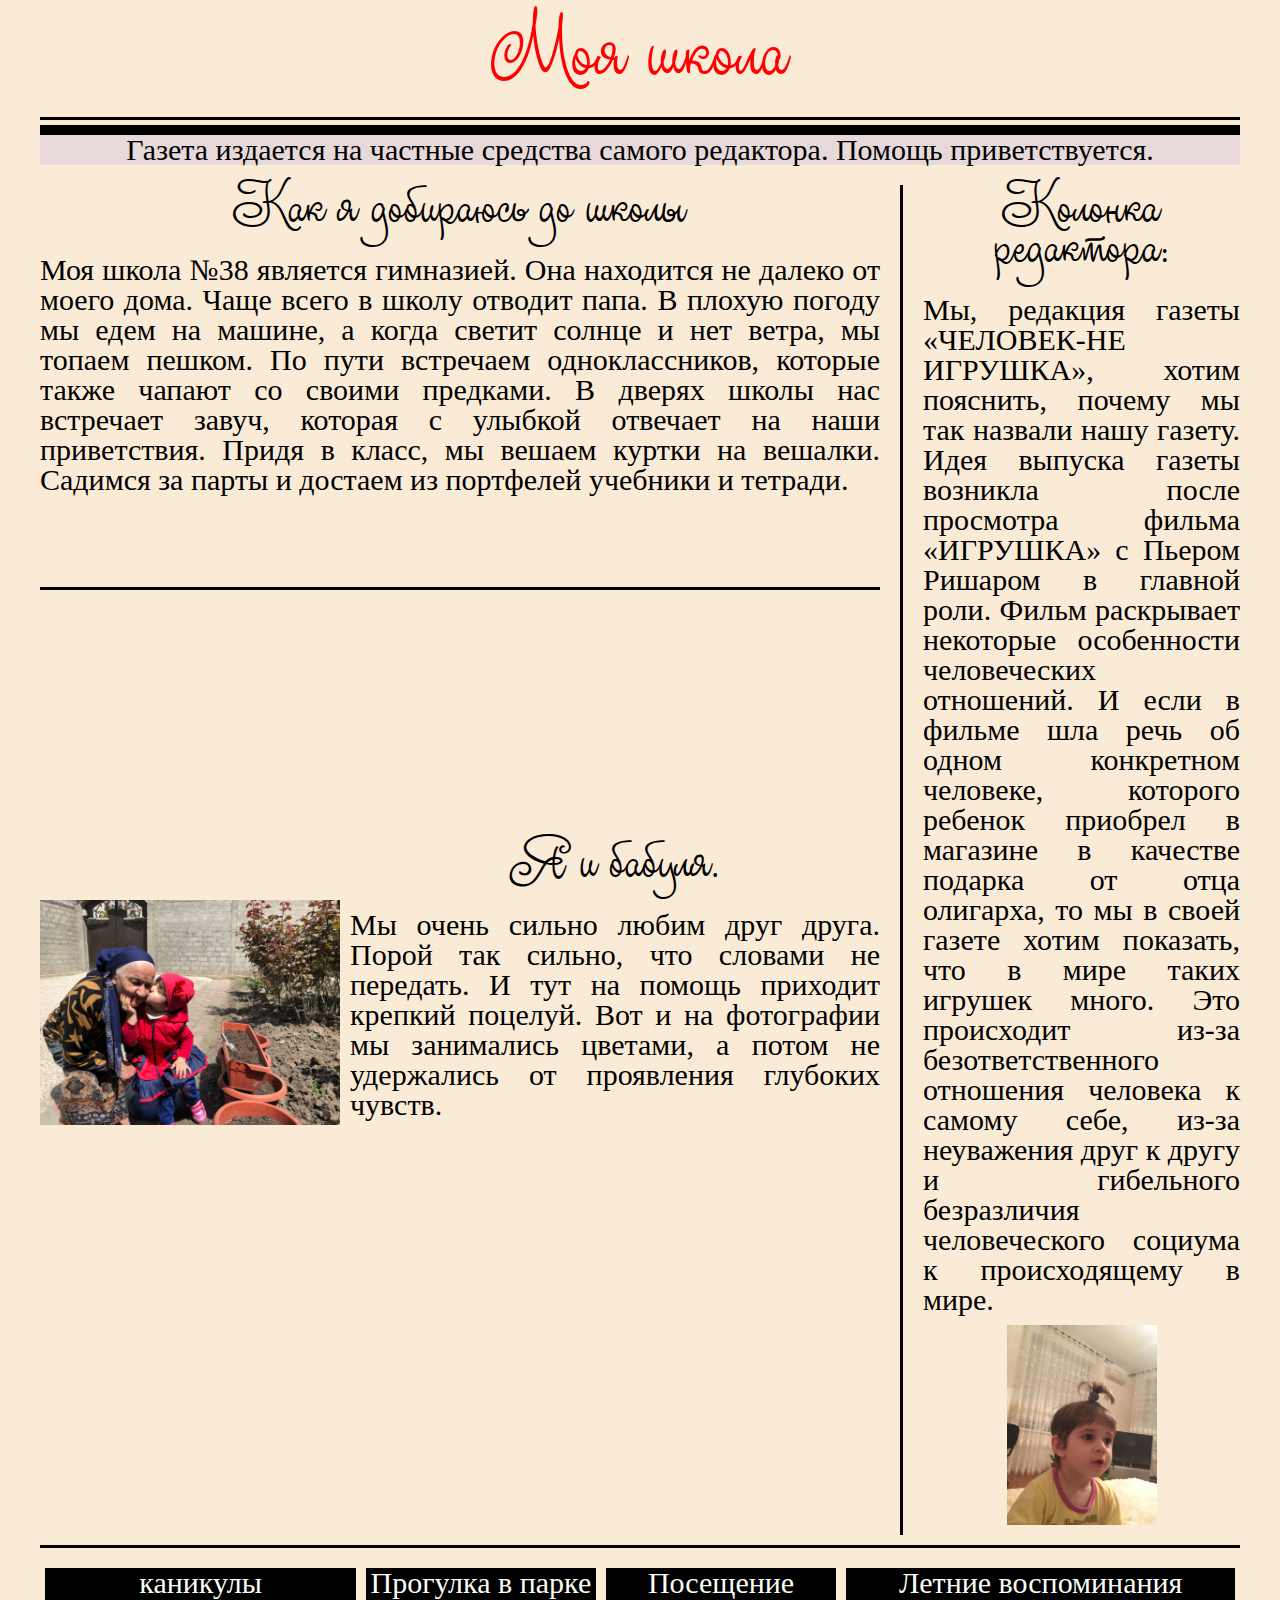
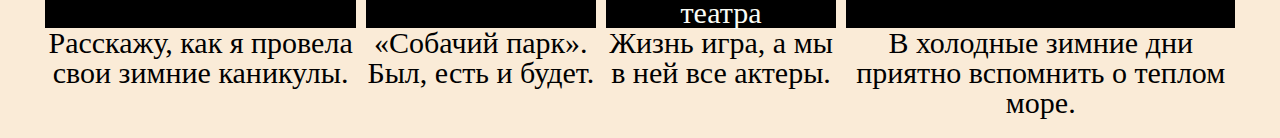
<file: index.html>
<!DOCTYPE html>
<html lang="ru">

<head>
  <meta charset="UTF-8">

  <meta http-equiv="X-UA-Compatible" content="IE=edge">

  <link rel="stylesheet" href="css/styleabd.css">
  <meta name="viewport" content="width=device-width">
  <title>Человек не игрушка</title>
</head>

<body>
  <div class="wrapper">
    <div class="container">
      <div class="newspaper">
        <div class="newspaper__main-title">Моя школа</div>
        <div class="newspaper__under-title">Газета издается на частные средства самого редактора. Помощь приветствуется.
        </div>
        <div class="newspaper__box">
          <div class="newspaper__block1">
            <div class="newspaper__article-1">
              <h2>Как я добираюсь до школы</h2>
              <p>Моя школа №38 является гимназией. Она находится не далеко от моего дома.
                Чаще всего в школу отводит папа.
                В плохую
                погоду мы едем на машине, а когда светит солнце и нет ветра, мы топаем пешком. По пути встречаем
                одноклассников, которые
                также чапают со своими предками. В дверях школы нас встречает завуч, которая с улыбкой отвечает на наши
                приветствия.
                Придя в класс, мы вешаем куртки на вешалки. Садимся за парты и достаем из портфелей учебники и тетради.
              </p>
            </div>
            <div class="newspaper__article-2">
              <div class="newspaper__article-2flex">
                <div class="img2"> <img src="/img/IMG_6103.JPG" width="300" alt=""></div>
                <div class="newspaper__article-2right">
                  <h2>Я и бабуля.</h2>
                  <p>
                    Мы очень сильно любим друг друга. Порой так сильно, что словами не передать. И тут на помощь
                    приходит
                    крепкий поцелуй.
                    Вот и на фотографии мы занимались цветами, а потом не удержались от проявления глубоких чувств.
                  </p>
                </div>

              </div>
            </div>
          </div>
          <div class="newspaper__block2">
            <h2>Колонка редактора:</h2>
            <p>
              Мы, редакция газеты «ЧЕЛОВЕК-НЕ ИГРУШКА», хотим пояснить, почему мы так назвали
              нашу газету.
              Идея выпуска газеты возникла после просмотра фильма «ИГРУШКА» с Пьером Ришаром в главной роли. Фильм
              раскрывает
              некоторые особенности человеческих отношений. И если в фильме шла речь об одном конкретном человеке,
              которого ребенок
              приобрел в магазине в качестве подарка от отца олигарха, то мы в своей газете хотим показать, что в мире
              таких игрушек
              много. Это происходит из-за безответственного отношения человека к самому себе, из-за неуважения друг к
              другу и
              гибельного безразличия человеческого социума к происходящему в мире.
            </p>
            <div class="img"> <img src="/img/IMG_6187.JPG" width="150" alt="">
            </div>
          </div>
        </div>
        <div class="newspaper__block3">
          <div class="newspaper__anons1">
            <h3>каникулы</h3>
            Расскажу, как я провела свои зимние каникулы.
          </div>
          <div class="newspaper__anons2">
            <h3>Прогулка в парке</h3>
            «Собачий парк». Был, есть и будет.
          </div>
          <div class="newspaper__anons3">
            <h3>Посещение театра</h3>
            Жизнь игра, а мы в ней все актеры.
          </div>
          <div class="newspaper__anons4">
            <h3>Летние воспоминания</h3>
            В холодные зимние дни приятно вспомнить о теплом море.
          </div>
        </div>
      </div>
    </div>
  </div>
</body>

</html>
</file>
<file: css/styleabd.css>
@charset "UTF-8";
/*Обнуление*/
@import url("https://fonts.googleapis.com/css2?family=Montserrat:wght@400;500;600;700&display=swap");
@import url("https://fonts.googleapis.com/css2?family=Roboto+Slab&display=swap");
@import url("https://fonts.googleapis.com/css2?family=Pacifico&display=swap");
@import url("https://fonts.googleapis.com/css2?family=Lato:ital,wght@0,400;0,700;1,400&display=swap");
* {
  padding: 0;
  margin: 0;
  border: 0;
}

*, *:before, *:after {
  -moz-box-sizing: border-box;
  -webkit-box-sizing: border-box;
  box-sizing: border-box;
}

:focus, :active {
  outline: none;
}

a:focus, a:active {
  outline: none;
}

nav, footer, header, aside {
  display: block;
}

html, body {
  height: 100%;
  width: 100%;
  font-size: 100%;
  line-height: 1;
  font-size: 14px;
  -ms-text-size-adjust: 100%;
  -moz-text-size-adjust: 100%;
  -webkit-text-size-adjust: 100%;
}

input, button, textarea {
  font-family: inherit;
}

input::-ms-clear {
  display: none;
}

button {
  cursor: pointer;
}

button::-moz-focus-inner {
  padding: 0;
  border: 0;
}

a, a:visited {
  text-decoration: none;
}

a:hover {
  text-decoration: none;
}

ul li {
  list-style: none;
}

img {
  vertical-align: top;
}

h1, h2, h3, h4, h5, h6 {
  font-size: inherit;
  font-weight: inherit;
}

/*--------------------*/
@font-face {
  font-family: "Teddy Bear";
  src: url("../fonts/teddy_bear.eot"); /* IE 9 Compatibility Mode */
  src: url("../fonts/teddy_bear.eot?#iefix") format("embedded-opentype"), url("../fonts/teddy_bear.woff2") format("woff2"), url("../fonts/teddy_bear.woff") format("woff"), url("../fonts/teddy_bear.ttf") format("truetype"), url("../fonts/teddy_bear.svg#teddy_bear") format("svg"); /* Chrome < 4, Legacy iOS */
}
.wrapper {
  overflow: hidden;
  background-color: antiquewhite;
}

.container {
  max-width: 1200px;
  margin: 0 auto;
}

.newspaper__main-title {
  font-family: "Teddy Bear";
  text-align: center;
  color: red;
  height: 100px;
  font-size: 60px;
  margin-top: 20px;
  width: 100%;
  border-bottom: solid black;
  padding-bottom: 40px;
}
.newspaper__under-title {
  border-top: solid 10px;
  background-color: #e7d9d9;
  text-align: center;
  font-size: 30px;
  width: 100%;
  margin-top: 5px;
}
.newspaper__box {
  min-height: 100%;
  display: flex;
  width: 100%;
}
.newspaper__block1 {
  min-height: 100%;
  max-width: 70%;
  margin-top: 20px;
}
.newspaper__article-1 {
  border-bottom: solid;
  min-height: 30%;
  font-size: 30px;
}
.newspaper .img2 {
  margin-top: 60px;
  margin-right: 10px;
  text-align: center;
}
.newspaper__article-2 {
  min-height: 70%;
  font-size: 30px;
}
.newspaper__article-2flex {
  margin-top: 250px;
  display: flex;
}
.newspaper .img {
  padding: 10px 0 10px 0;
  text-align: center;
}
.newspaper__block2 {
  border-left: solid;
  min-height: 100%;
  font-size: 30px;
  width: 30%;
  margin-top: 20px;
  margin-left: 20px;
  padding-left: 20px;
}
.newspaper p {
  padding-top: 30px;
  text-align: justify;
  margin: 0 auto;
}
.newspaper h2 {
  font-size: 40px;
  font-family: "Teddy Bear";
  text-align: center;
}
.newspaper__block3 {
  display: flex;
  justify-content: space-evenly;
  text-align: center;
  border-top: solid;
  margin-top: 10px;
  margin-bottom: 20px;
  font-size: 30px;
  width: 100%;
  min-height: 100%;
}
.newspaper h3 {
  margin-top: 20px;
  background-color: black;
  color: rgb(250, 252, 245);
  min-height: 60px;
  vertical-align: middle;
}
.newspaper__anons1 {
  min-height: 50px;
  margin-left: 5px;
  margin-right: 5px;
}
.newspaper__anons2 {
  margin-left: 5px;
  margin-right: 5px;
  min-height: 50px;
}
.newspaper__anons3 {
  margin-left: 5px;
  margin-right: 5px;
  min-height: 50px;
}
.newspaper__anons4 {
  margin-left: 5px;
  margin-right: 5px;
}

@media only screen and (max-width: 1200px) {
  .newspaper__box {
    display: block;
    width: 100%;
    margin: 0 auto;
  }
  .newspaper__block1 {
    padding-top: 15px;
    max-width: 95%;
    margin: 0 auto;
  }
  .img2 {
    padding-bottom: 100px;
  }
  h2 {
    color: red;
  }
  .newspaper__article-1 {
    padding-bottom: 100px;
  }
  .newspaper__block2 {
    width: 95%;
  }
  .newspaper__block2 h2 {
    margin-top: 10px;
  }
  .newspaper__block3 {
    border: hidden;
  }
  .newspaper__article-2flex {
    display: block;
  }
}
@media only screen and (max-width: 600px) {
  .newspaper__box {
    display: block;
    max-width: 100%;
  }
  .newspaper__box .newspaper__block2 {
    max-width: 100%;
    margin: 0 auto;
  }
  .newspaper__block3 {
    display: block;
  }
  .newspaper__article-2flex {
    display: block;
  }
}
</file>
